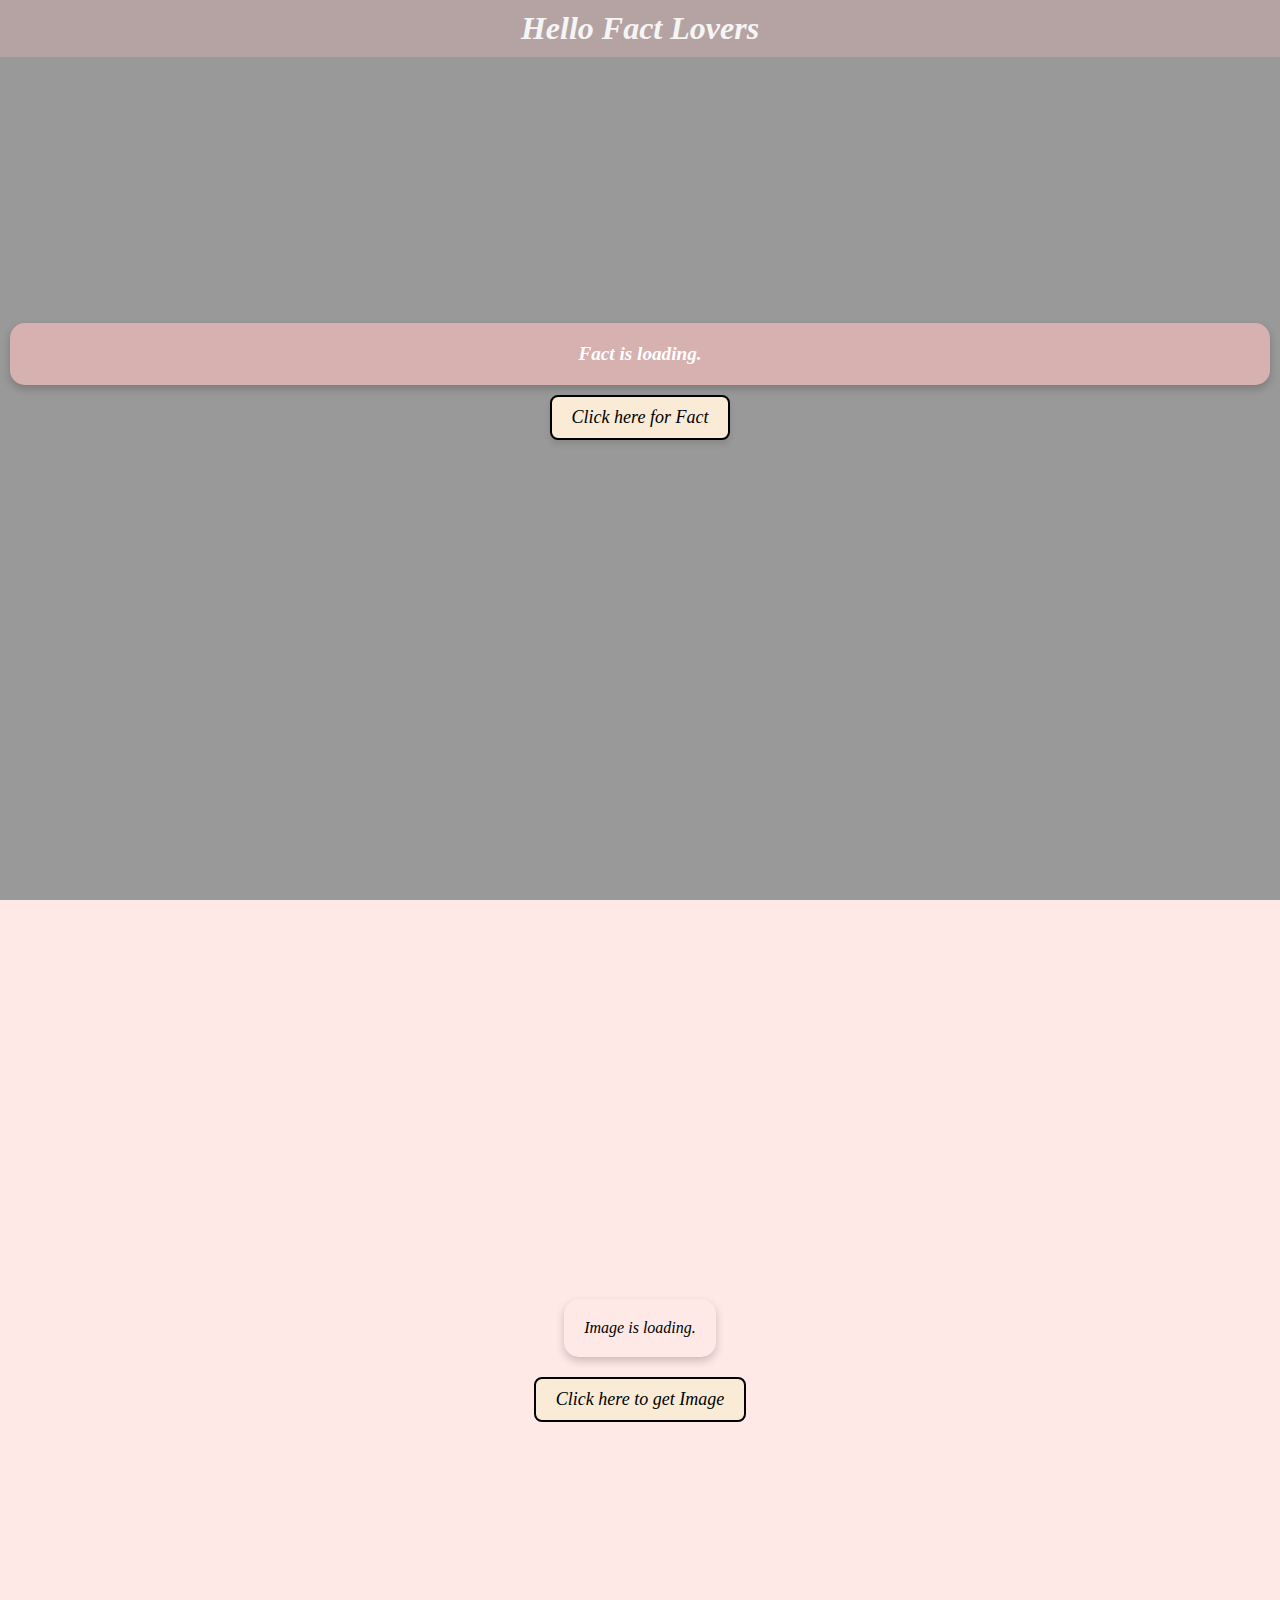
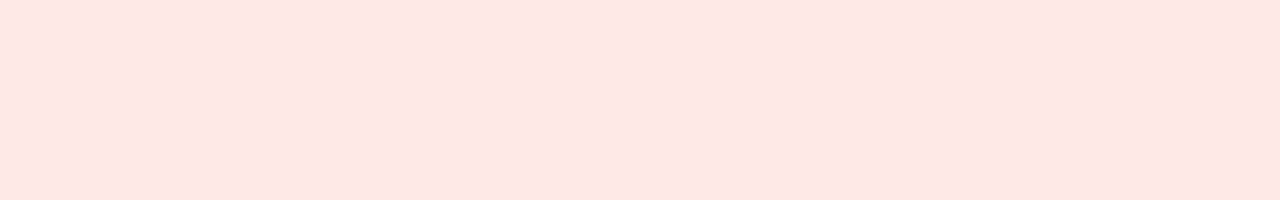
<file: cat_API/index.html>
<!DOCTYPE html>
<html lang="en">
<head>
    <meta charset="UTF-8">
    <meta name="viewport" content="width=device-width, initial-scale=1.0">
    <title>Document</title>
    <link rel="Stylesheet" href="styles.css">
</head>
<body>
    <section class="sec1">
        <div class="nav">
            <h1>Hello Fact Lovers</h1>
        </div>
        <div class="fact">
            <div id="catfactdiv"> Fact is loading. </div>
            <button id="btn"> Click here for Fact </button>
        </div>
    </section>

    <section class="sec2">

        <div id="img">Image is loading.</div>
        <button id="btn2"> Click here to get Image </button>

    </section>
   
    
    <script src="script.js"></script>
</body>
</html>
</file>
<file: cat_API/styles.css>
*{
    padding: 0;
    margin: 0;
    font-family: Georgia, 'Times New Roman', Times, serif;
    font-style: italic;
}

.sec1 {
    background: linear-gradient(rgba(0, 0, 0, 0.4), rgba(0, 0, 0, 0.4)), 
                url("https://images.pexels.com/photos/2061057/pexels-photo-2061057.jpeg");
    background-size: cover;
    background-position: center;
    background-repeat: no-repeat;
    height: 100vh;
}

.nav{
    color:whitesmoke;
    text-align: center;
    background-color: rgba(222, 178, 178, 0.4);
    padding: 10px;
}

.fact{
    color: white;
    font-size: larger;
    font-weight:bold;
    text-align: center;
    padding-top: 20%;
    position: relative;
}

#catfactdiv{
    margin: 10px;
    background-color: rgba(222, 178, 178, 0.9);
    border-radius: 15px;
    padding: 20px;
    box-shadow: 0 4px 8px rgba(0, 0, 0, 0.2);
    text-align: center;
}

#btn {
    color: black;
    background-color: antiquewhite;
    font-size: 18px;
    padding: 10px 20px;
    border: 2px solid black;
    border-radius: 8px;
    cursor: pointer;
    transition: all 0.3s ease;
    box-shadow: 0px 4px 6px rgba(0, 0, 0, 0.1);
}

#btn:hover {
    background-color: lightcoral;
    color: white;
    transform: scale(1.05);
    box-shadow: 0px 6px 8px rgba(0, 0, 0, 0.2);
}


/* Second section */

.sec2 {
    display: flex;
    flex-direction: column;
    align-items: center;
    justify-content: center;
    height: 100vh;
    background-color: rgba(255, 228, 225, 0.8);
}

#img {
    margin: 20px;
    padding: 20px;
    border-radius: 15px;
    box-shadow: 0 4px 8px rgba(0, 0, 0, 0.2);
    text-align: center;
    max-width: 90%;
    max-height: 80%;
    position: relative;
    overflow: hidden;
}

#img img {
    max-width: 100%;
    height: auto;
    border-radius: 15px;
}

#btn2 {
    color: black;
    background-color: antiquewhite;
    font-size: 18px;
    padding: 10px 20px;
    border: 2px solid black;
    border-radius: 8px;
    cursor: pointer;
    transition: all 0.3s ease;
}

#btn2:hover {
    background-color: lightcoral;
    color: white;
    transform: scale(1.05);
    box-shadow: 0px 6px 8px rgba(0, 0, 0, 0.2);
}
</file>
